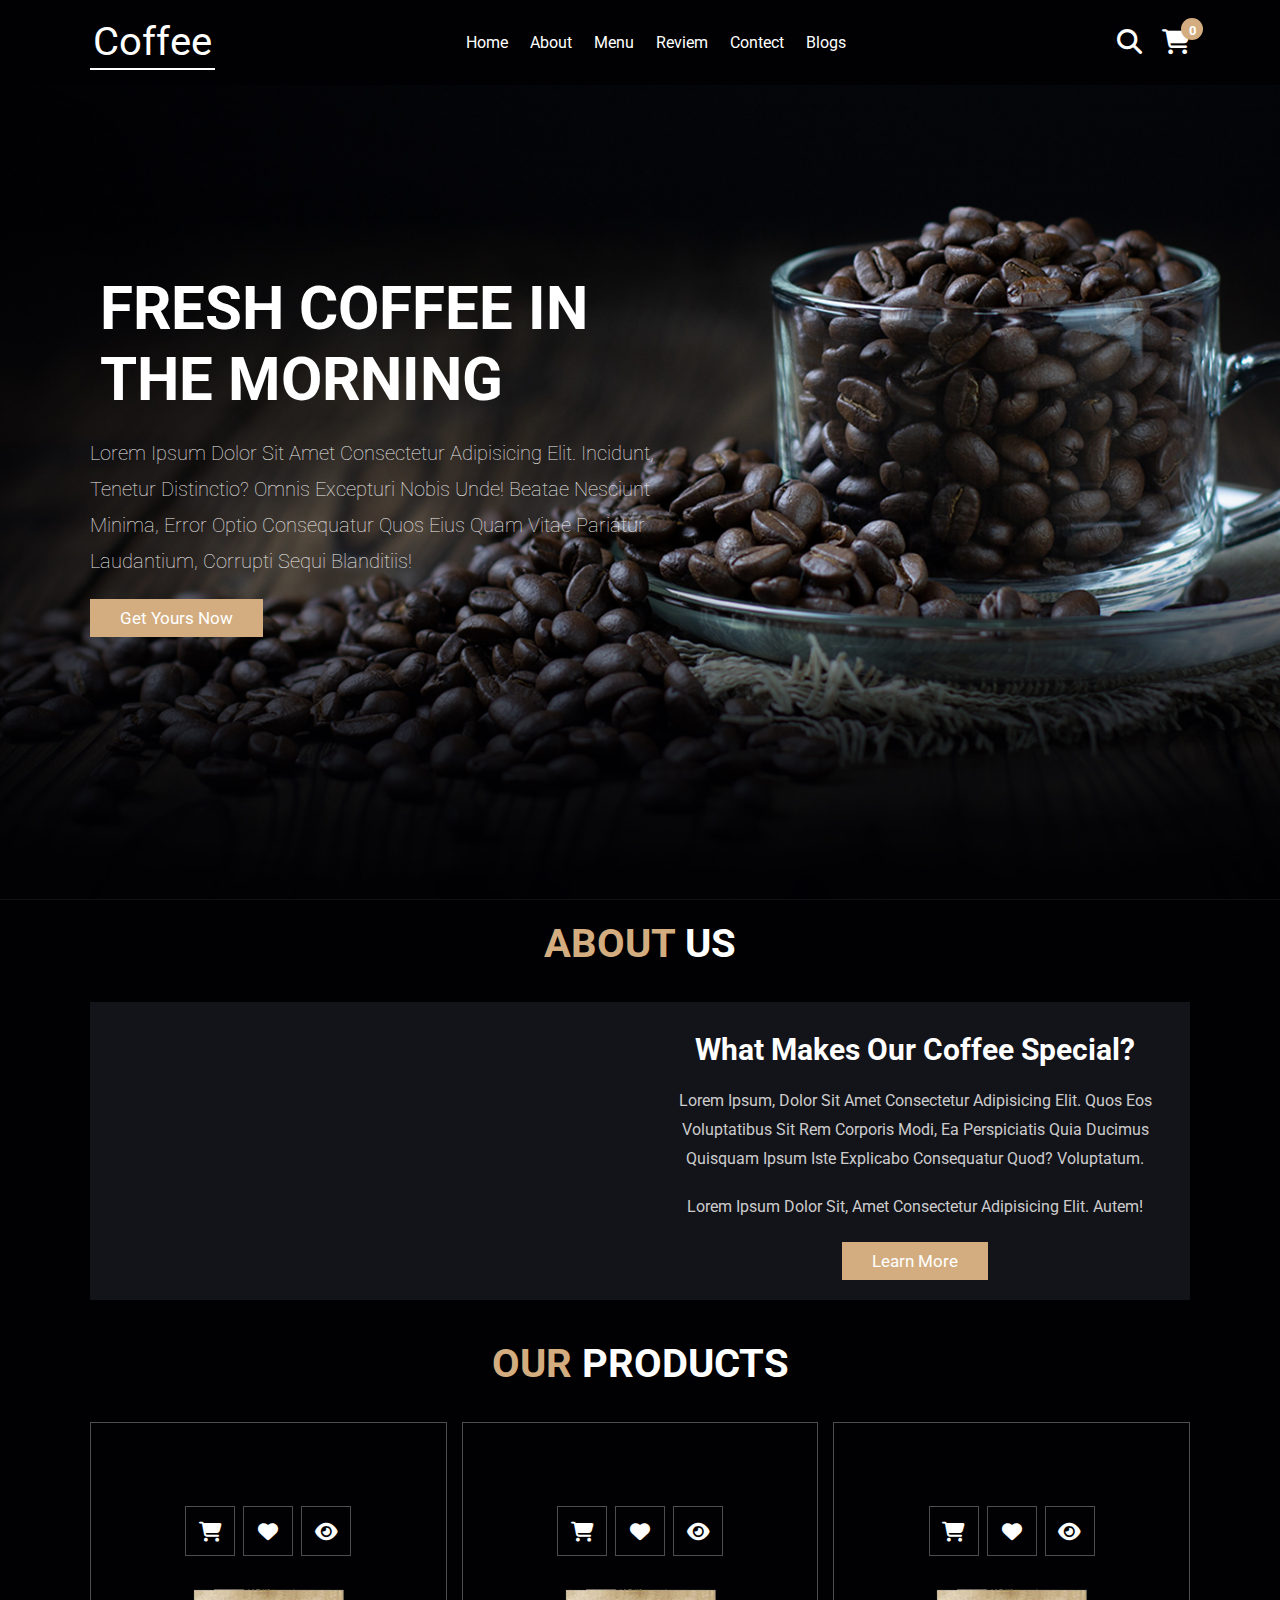
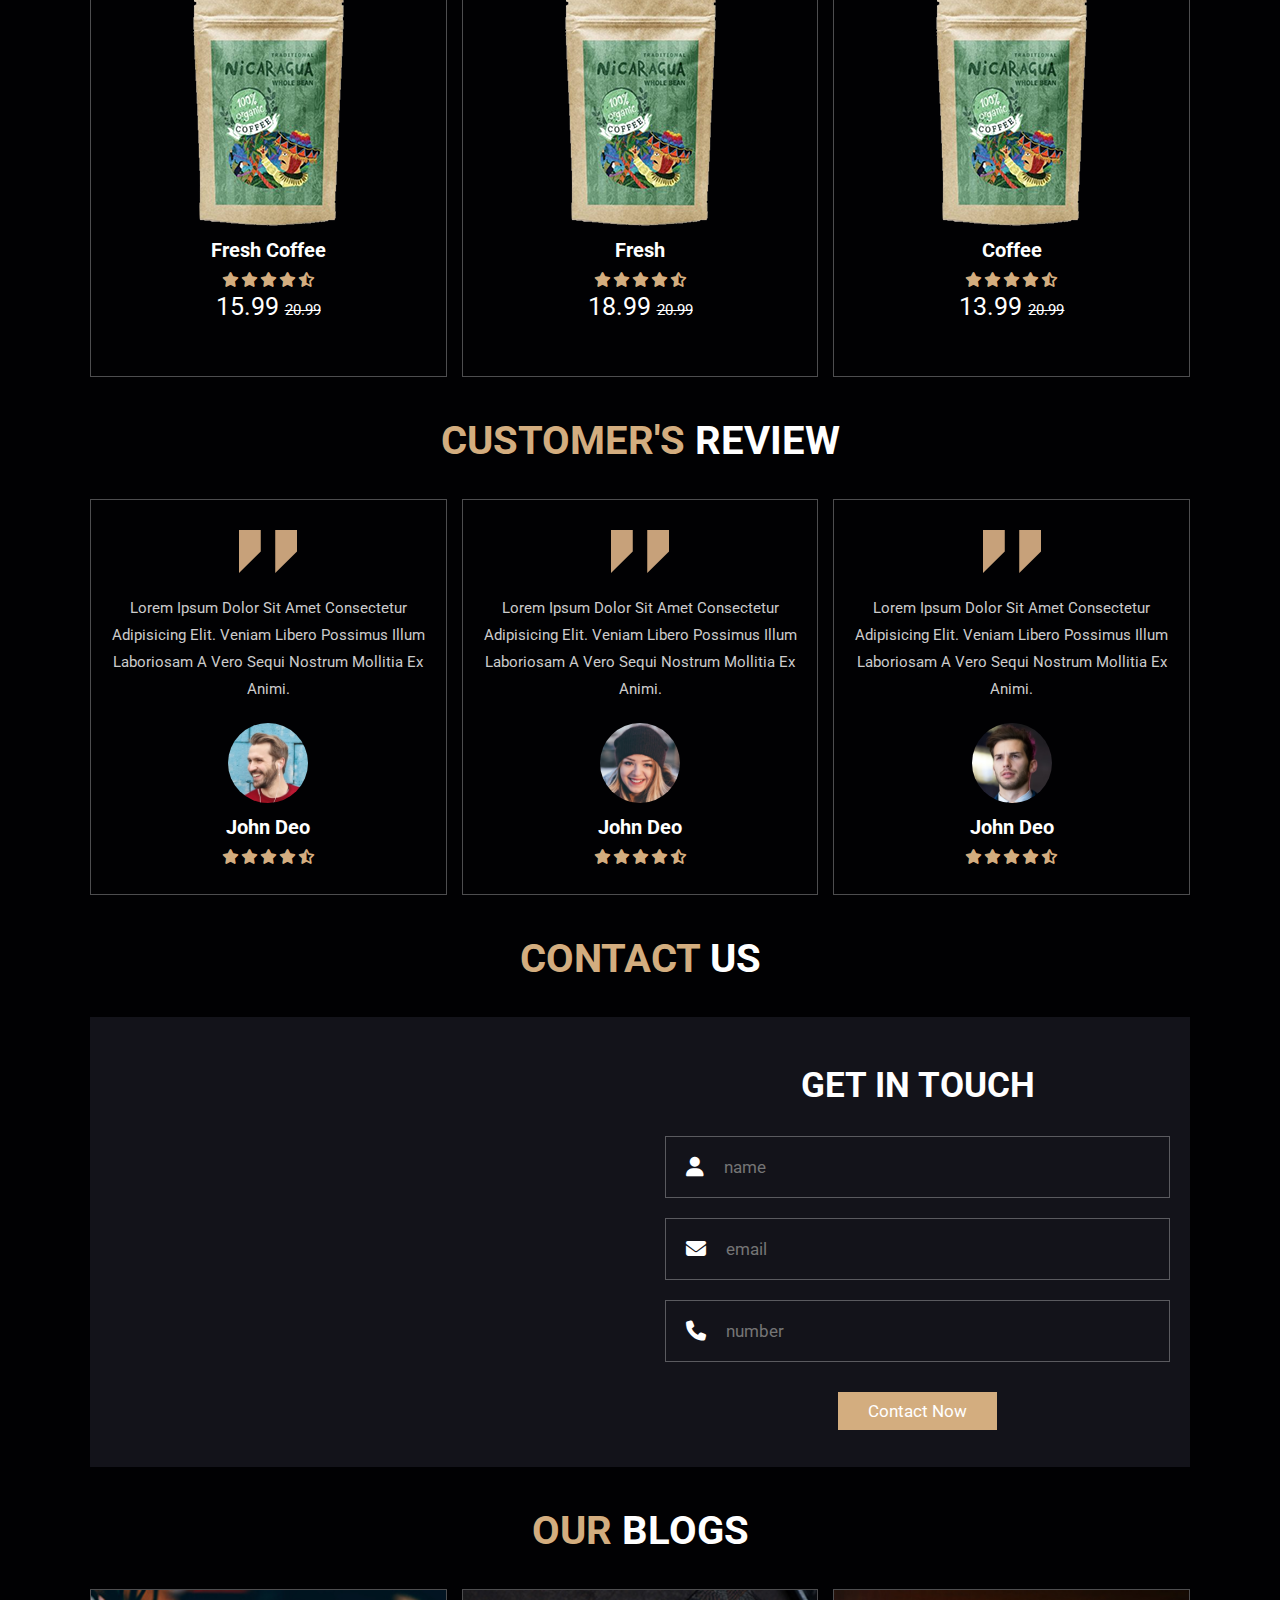
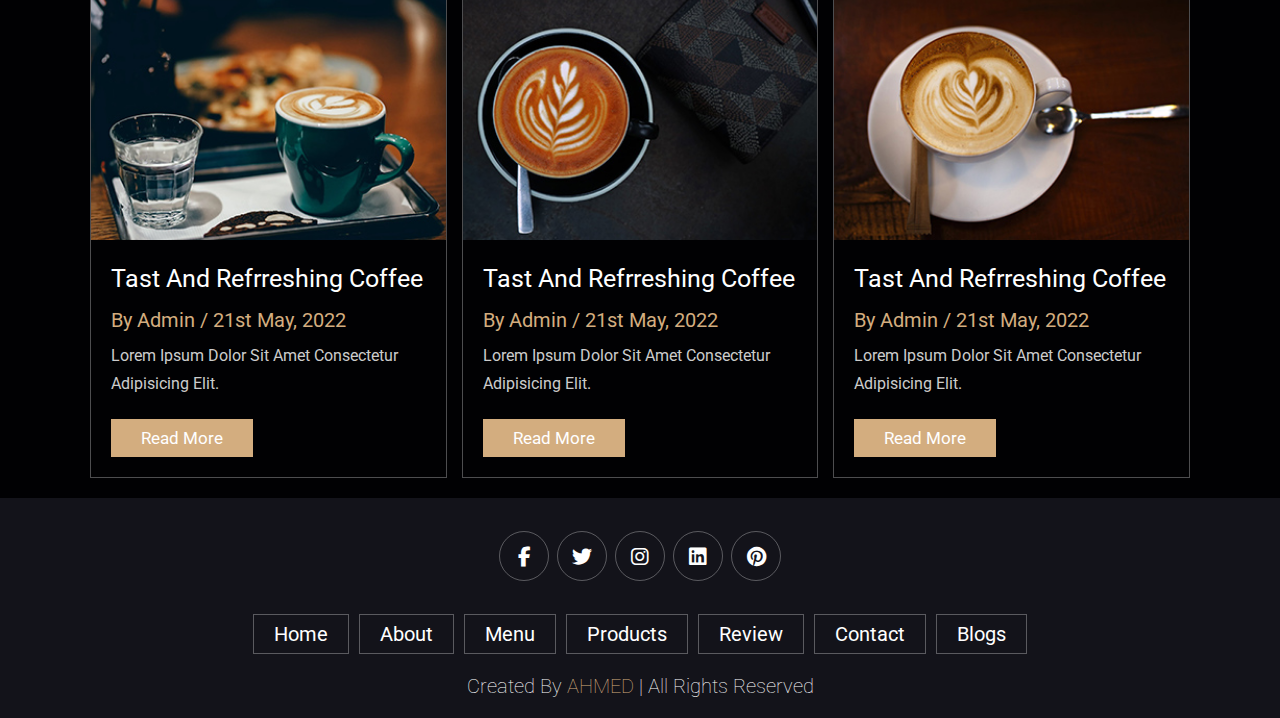
<file: index.html>
<!DOCTYPE html>
<html lang="en">
<head>
    <meta charset="UTF-8">
    <meta http-equiv="X-UA-Compatible" content="IE=edge">
    <meta name="viewport" content="width=device-width, initial-scale=1.0">
    <link rel="stylesheet" href="style.css">
    <link rel="stylesheet" href="index2.html">
    <title>Coffee Shop</title>
    <!-- font awesome cdn link  -->
    <link rel="stylesheet" href="https://cdnjs.cloudflare.com/ajax/libs/font-awesome/6.2.1/css/all.min.css">
</head>
<body>
    <header class="header">
        <a href="#" class="logo">Coffee</a>
    

    <nav class="navbar">
        <a href="#home">Home</a>
        <a href="#about">about</a>
        <a href="#menu">menu</a>
        <a href="#reviem">reviem</a>
        <a href="#contect">contect</a>
        <a href="#blogs">blogs</a>
    </nav>

    <div class="icons">
        <div class="fas fa-search" id="search-btn"></div> 
        <a href="index2.html" class="fas fa-shopping-cart" id="cart-btn"></a> 
        <h2 id="count">0</h2>
        <div class="fas fa-bars" id="menu-btn"></div> 
    </div>
    <div class="search-form">
        <input type="text" id="search-box" placeholder="Search ...">
        <label for="search-form" class="fas fa-search"></label>
    </div>
</header>
    <section class="home" id="home">
        <div class="content">
        <h3>fresh coffee in the morning</h3>
        <p>Lorem ipsum dolor sit amet consectetur adipisicing elit. Incidunt, tenetur distinctio? Omnis excepturi nobis unde! Beatae nesciunt minima, error optio 
            consequatur quos eius quam vitae pariatur laudantium, corrupti sequi blanditiis!</p>
            <a href="#" class="btn">Get Yours now</a>
        </div>
    </section>
    <section class="about" id="about">
        <h1 class="heading"><span>About</span> us </h1>
        <div class="row">
            <div  class="image">
                <img id="slider"  name="slider">
            </div>
            <div class="content">
                <h3>what makes our coffee special?</h3>
                <p>Lorem ipsum, dolor sit amet consectetur adipisicing elit. Quos eos voluptatibus sit rem corporis modi, ea perspiciatis quia ducimus quisquam ipsum iste explicabo consequatur quod? Voluptatum.</p>
                <p>Lorem ipsum dolor sit, amet consectetur adipisicing elit. Autem!</p>
                <a href="#" class="btn">Learn More</a>
            </div>
        </div>
    </section>
    
    <section class="products">
        <h1 class="heading"><span>our</span> PRODUCTS </h1>
        <div id="boxContainer" class="box-container">
           
            </div>
        </div>
    </section>
    <section class="review" id="reviem">
        <h1 class="heading"><span>CUSTOMER'S</span> REVIEW </h1>
        <div class="box-container">
            <div class="box">
                <img src="images/quote-img.png">
                <p>Lorem ipsum dolor sit amet consectetur adipisicing elit. Veniam libero possimus illum laboriosam a vero sequi nostrum mollitia ex animi.</p>
                <img class="img" src="images/pic-1.png" alt="">
                <div class="user">
                    <h3>John Deo</h3>
                    <i class="fas fa-star"></i>
                    <i class="fas fa-star"></i>
                    <i class="fas fa-star"></i>
                    <i class="fas fa-star"></i>
                    <i class="fas fa-star-half-alt"></i>
                </div>
            </div>
            <div class="box">
                <img src="images/quote-img.png">
                <p>Lorem ipsum dolor sit amet consectetur adipisicing elit. Veniam libero possimus illum laboriosam a vero sequi nostrum mollitia ex animi.</p>
                <img class="img" src="images/pic-2.png" alt="">
                <div class="user">
                    <h3>John Deo</h3>
                    <i class="fas fa-star"></i>
                    <i class="fas fa-star"></i>
                    <i class="fas fa-star"></i>
                    <i class="fas fa-star"></i>
                    <i class="fas fa-star-half-alt"></i>
                </div>
            </div>
            <div class="box">
                <img src="images/quote-img.png">
                <p>Lorem ipsum dolor sit amet consectetur adipisicing elit. Veniam libero possimus illum laboriosam a vero sequi nostrum mollitia ex animi.</p>
                <img class="img" src="images/pic-3.png" alt="">
                <div class="user">
                    <h3>John Deo</h3>
                    <i class="fas fa-star"></i>
                    <i class="fas fa-star"></i>
                    <i class="fas fa-star"></i>
                    <i class="fas fa-star"></i>
                    <i class="fas fa-star-half-alt"></i>
                </div>
            </div>
        </div>
    </section>
    <section class="contact" id="contect">
        <h1 class="heading"><span>contact</span> us </h1>
        <div class="row">
            <iframe class="map" src="https://www.google.com/maps/embed?pb=!1m18!1m12!1m3!1d6624
            .219352106695!2d45.9759321573822!3d28.417513559713377!2m3!1f0!2f0!3f0!3m2!1i1024!2i768!4f13
            .1!3m3!1m2!1s0x3fd740adbbf27491%3A0xb5d4a56fe4bc535d!2sAbdullah%20Shrea%20Grand%20Mosque!5e0!3m2!1sen!2ssa!4v1673003462259!5m2!1sen!2ssa"
             width="600" height="450" style="border:0;" allowfullscreen="" loading="lazy" referrerpolicy="no-referrer-when-downgrade"></iframe>
        <form action="">
        <h3>get in touch</h3>
        <div class="inputBox">
            <span class="fas fa-user"></span>
            <input type="text" placeholder="name">
        </div>
        <div class="inputBox">
            <span class="fas fa-envelope"></span>
            <input type="email" placeholder="email">
        </div>
        <div class="inputBox">
            <span class="fas fa-phone"></span>
            <input type="number" placeholder="number">
        </div>
        <input type="submit" value="contact now" class="btn">
        </form>
    </div>
    </section>
    <section class="blogs" id="blogs">
        <h1 class="heading"><span> our </span>blogs</h1>
        <div class="box-container">
            <div class="box">
                <div class="image">
                    <img src="images/blog-1.jpeg" alt="">
                </div>
                <div class="content">
                    <a href="#" class="title">tast and refrreshing coffee</a>
                    <span>by admin / 21st may, 2022</span>
                    <p>Lorem ipsum dolor sit amet consectetur adipisicing elit.</p>
                    <a href="#" class="btn">read more</a>
                </div>
            </div>
            <div class="box">
                <div class="image">
                    <img src="images/blog-2.jpeg" alt="">
                </div>
                <div class="content">
                    <a href="#" class="title">tast and refrreshing coffee</a>
                    <span>by admin / 21st may, 2022</span>
                    <p>Lorem ipsum dolor sit amet consectetur adipisicing elit.</p>
                    <a href="#" class="btn">read more</a>
                </div>
            </div>
            <div class="box">
                <div class="image">
                    <img src="images/blog-3.jpeg" alt="">
                </div>
                <div class="content">
                    <a href="#" class="title">tast and refrreshing coffee</a>
                    <span>by admin / 21st may, 2022</span>
                    <p>Lorem ipsum dolor sit amet consectetur adipisicing elit.</p>
                    <a href="#" class="btn">read more</a>
                </div>
            </div>
        </div>
    </section>
    <section class="footer">
        <div class="share">
            <a href="#" class="fab fa-facebook-f"></a>
            <a href="#" class="fab fa-twitter"></a>
            <a href="#" class="fab fa-instagram"></a>
            <a href="#" class="fab fa-linkedin"></a>
            <a href="#" class="fab fa-pinterest"></a>
        </div>
        <div class="links">
            <a href="#">home</a>
            <a href="#">about</a>
            <a href="#">menu</a>
            <a href="#">products</a>
            <a href="#">review</a>
            <a href="#">contact</a>
            <a href="#">blogs</a>
        </div>
        <a href="#" class="credit"> created by <span>AHMED</span> | all rights reserved </a>
    </section>
    <script src="main.js"></script>
</body>
</html>
</file>
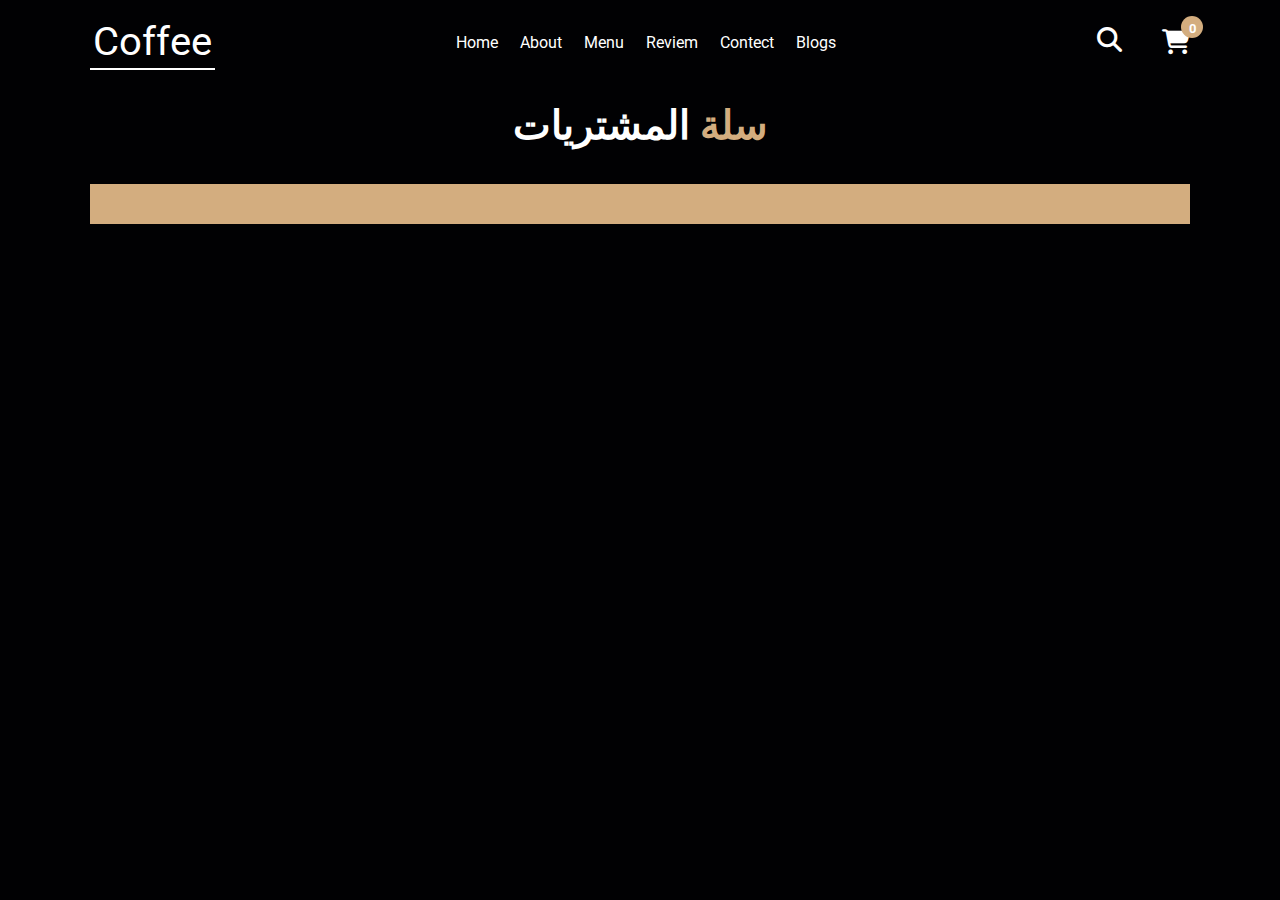
<file: index2.html>
<!DOCTYPE html>
<html lang="en">
<head>
    <meta charset="UTF-8">
    <meta http-equiv="X-UA-Compatible" content="IE=edge">
    <meta name="viewport" content="width=device-width, initial-scale=1.0">
    <link rel="stylesheet" href="style.css">
    <link rel="stylesheet" href="index.html">
    <title>Coffee Shop</title>
    <!-- font awesome cdn link  -->
    <link rel="stylesheet" href="https://cdnjs.cloudflare.com/ajax/libs/font-awesome/6.2.1/css/all.min.css">
</head>
<body>
    <header class="header">
        <a href="index.html" class="logo">Coffee</a>
    

    <nav class="navbar">
        <a href="index.html">Home</a>
        <a href="#about">about</a>
        <a href="#menu">menu</a>
        <a href="#reviem">reviem</a>
        <a href="#contect">contect</a>
        <a href="#blogs">blogs</a>
    </nav>

    <div class="icons">
        <div class="fas fa-search" id="search-btn"></div> 
        <div class="shop">
        <a href="index2.html" class="fas fa-shopping-cart" id="cart-btn"></a> 
        <h2 id="count">0</h2>
         </div>
        <div class="fas fa-bars" id="menu-btn"></div> 
    </div>
    <div class="search-form">
        <input type="text" id="search-box" placeholder="Search ...">
        <label for="search-form" class="fas fa-search"></label>
    </div>
    <div class="cart-items-container">
        <div class="cart-item">
            <span class="fas fa-times"></span>
            <img src="images/cart-item-1.png" alt="">
            <div class="content">
                <h3>cart item 01</h3>
                <div class="price">$15.99/-</div>
            </div>
        </div>
        <div class="cart-item">
            <span class="fas fa-times"></span>
            <img src="images/cart-item-2.png" alt="">
            <div class="content">
                <h3>cart item 02</h3>
                <div class="price">$15.99/-</div>
            </div>
        </div>
        <div class="cart-item">
            <span class="fas fa-times"></span>
            <img src="images/cart-item-3.png" alt="">
            <div class="content">
                <h3>cart item 03</h3>
                <div class="price">$15.99/-</div>
            </div>
        </div>
        <div class="cart-item">
            <span class="fas fa-times"></span>
            <img src="images/cart-item-4.png" alt="">
            <div class="content">
                <h3>cart item 04</h3>
                <div class="price">$15.99/-</div>
            </div>
        </div> 
        <a href="#" class="btn">checkout now</a>
    </div>
    </header>
    <h1 class="heading"><span>سلة</span> المشتريات </h1>
    <section class="1">
        <h1 class="heading"><span>سلة </span> المشتريات </h1>
            <div id="produced" class="produced">
                
            </div> 
    </section>
    <script src="main2.js"></script>
</body>
</html>
</file>
<file: style.css>
@import url('https://fonts.googleapis.com/css2?family=Roboto:wght@100;300;400;500;700&display=swap');

:root {
    --main-color:#d3ad7f;
    --black:#13131a;
    --bg:#010103;
    --border:.1rem solid rgba(255,255,255,.3);
}
*{
    font-family: 'Roboto', sans-serif;
    margin: 0;
    padding: 0;
    box-sizing: border-box;
    outline: none; 
    border: none;
    text-decoration: none;
    text-transform: capitalize;
    transition: .2s linear;
}
html {
    font-size: 62.5%;
    overflow-x: hidden;
    scroll-padding-top: 9rem;
    scroll-behavior: smooth;
}
html::-webkit-scrollbar {
    width: .8rem;
}
html::-webkit-scrollbar-track {
    background: transparent;
}
html::-webkit-scrollbar-thumb {
    background: #fff;
    border-radius: 5rem;
}
body {
    background: var(--bg);
}
section {
    padding: 2rem 7%;
}
.heading {
    text-align: center;
    color: #fff;
    text-transform: uppercase;
    font-size: 4rem;
    padding-bottom: 3.5rem;
} 
.heading span {
    color:var(--main-color);
    text-transform: uppercase;
}
.btn {
    margin-top: 1rem;
    display: inline-block;
    padding: .9rem 3rem;
    font-size: 1.7rem;
    background: var(--main-color);
    cursor: pointer;
    color: #fff;
}
.btn:hover {
    letter-spacing: .2rem;
}
.header {
    background: var(--bg);
    display: flex;
    align-items: center;
    justify-content: space-between;
    padding: 1.5rem 7%;
    position: fixed;
    top: 0;left: 0;right: 0;
    z-index: 999;
}
.header .logo{
    font-size: 4rem;
    color: #fff;
    border-bottom: 2px solid #fff;
    padding: 3px;
}
.header .navbar a {
    margin: 0 1rem;
    font-size: 1.6rem;
    color: #fff;
}
.header .navbar a:hover {
    color: var(--main-color);
    border-bottom: .1rem solid var(--main-color);
}
.header .icons {
    display: flex;
    position: relative;
}
.header .icons a{
    color: #fff;
    cursor: pointer;
    font-size: 2.5rem;
    margin-left: 2rem;
    position: relative;
}
.header .icons #count {
    position: absolute;
    width: 22px;
    height: 22px;
    padding: 5px;
    font-size: 13px;
    background-color: var(--main-color);
    color: white;
    right: -13px;
    top: -12px;
    text-align: center;
    border-radius: 50%;
}
@media (max-width: 991px){
    .header .icons #count {
        right: 26px;
    top: -12px;
    }
}
.header .icons div{
    color: #fff;
    cursor: pointer;
    font-size: 2.5rem;
    margin-left: 2rem;
}
.header .icons div:hover {
    color: var(--main-color);
}
#menu-btn {
    display: none;
}
.header .search-form {
    position: absolute;
    top: 115%;
    right: 7%;
    background: #fff;
    width: 50rem;
    height: 5rem;
    display: flex;
    align-items: center;
    transform: scale(0);
    transform-origin: top;
}
.header .search-form.active {
    transform: scale(1);
}
.header .search-form input {
    height: 100%;
    width: 100%;
    font-size: 1.6rem;
    color: var(--black);
    padding: 1rem;
    text-transform: none;
}
.header .search-form  label {
    cursor: pointer;
    font-size: 2.2rem;
    margin-right: 1.5rem;
    color: var(--black);
}
.header .search-form  label:hover {
    color: var(--main-color);
}
.header .cart-items-container {
    position: absolute;
    top: 100%;
    right: -100%;
    height: calc(100vh - 9.5rem);
    width: 35rem;
    background: #fff;
    padding: 0 1.5rem;
}
.header .cart-items-container.active{
    right: 0;
}
.header .cart-items-container .cart-item {
    position: relative;
    margin: 2rem 0;
    display: flex;
    align-items: center;
    gap: 1.5rem;
}
.header .cart-items-container .cart-item .fa-times {
    position: absolute;
    top: 1rem;
    right: 1rem;
    font-size: 2rem;
    cursor: pointer;
    color: var(--black);
}
.header .cart-items-container .cart-item .fa-times:hover {
    color: var(--main-color);
}
.header .cart-items-container .cart-item img {
    height: 7rem;
}
.header .cart-items-container .cart-item .content h3 {
    font-size: 2rem;
    color: var(--black);
    padding-bottom: .5rem;
}
.header .cart-items-container .cart-item .content .price {
    font-size: 1.5rem;
    color: var(--black);
}
.header .cart-items-container .btn {
    width: 100%;
    text-align: center;
}
.home {
    min-height: 100vh;
    display: flex;
    align-items: center;
    background: url(images/home-img.jpeg) no-repeat;
    background-size: cover;
    background-position: center;
}
.home .content {
    max-width: 60rem;
}
.home .content h3{
    font-size: 6rem;
    text-transform: uppercase;
    color: #fff;
}
.home .content p{
    font-size: 2rem;
    font-weight: lighter;
    line-height: 1.8;
    padding: 1rem 0;
    color: #eee;
}
@media (max-width: 991px) {
    html {
        font-size: 55%;
    }
    .header {
        padding: 1.5rem 2rem;
    }
    section {
        padding: 2rem;
    }
}
@media (max-width: 991px) {
    #menu-btn {
        display: inline-block;
      }
    .header .navbar {
        position: absolute;
        top: 100%;
        right: -100%;
        background: #fff;
        width: 30rem;
        height: calc(100vh - 9.5rem);
   }
   .header .navbar.active {
          right: 0;
   }
   .header .navbar a {
        color: var(--border);
        display: block;
        margin: 1.5rem;
        padding: .5rem;
        font-size: 2rem;
   }
   .header .search-form {
        width: 90%;
   }
   .home {
    background-position: left;
    justify-content: center;
    text-align: center;
   }
   .home .content h3 {
    font-size: 4.5rem
   }
   .home .content p {
    font-size: 1.5rem
   }
}
@media (max-width: 450px) {
    html {
        font-size: 50%;
    }
}
.row {
    display: flex;
    align-items: center;
    background: var(--black);
    flex-wrap: wrap;
}
.about .row .image {
    flex: 1 1 45rem;
}
.about .row .image img {
    width: 100%;
}
.about .row .content {
    flex: 1 1 45rem;
    padding: 2rem;
    text-align: center;
}
.about .row .content h3 {
    font-size: 3rem;
    color: #fff;
}
.about .row .content p {
    font-size: 1.6rem;
    color: #ccc;
    padding: 1rem 0;
    line-height: 1.8;
}
.slider {
    display: block;
    text-align: center;
}
.slider img {
    border: 1px solid var(--main-color);
}
.box-container {
    display: grid;
    grid-template-columns: repeat(auto-fit, minmax(30rem, 1fr));
    gap: 1.5rem;
}
.products  .box {
    padding: 5rem;
    display: block;
    text-align: center;
    border: var(--border);
}
.products  .box .icon {
    padding: 3rem;
}
.products  .box .icon i {
    color: #fff;
    border: var(--border);
    height: 5rem;
    width: 5rem;
    line-height: 5rem;
    font-size: 2rem;
    margin: 0.3rem;
    cursor: pointer;
}
.products  .box .icon a:hover {
    background: var(--main-color);
}
h3 {
    color: #fff;
    font-size: 2rem;
    padding: 1rem;
}
i {
    color: var(--main-color);
    font-size: 1.5rem;
}
.products .box .price {
    color: #fff;
    font-size: 2.5rem;
    padding: 0.5rem 0;
}
.products .box .price span {
    text-decoration: line-through;
    font-size: 1.5rem;
}
.products .box {
    padding: 5rem;
    display: block;
    text-align: center;
    border: var(--border);
}
.review .box-container .box {
    border: var(--border);
    text-align: center;
    padding: 3rem 2rem;
}
.products .box .icon i:hover {
    background-color: #d3ad7f;
}
.review .box p {
    color: #ccc;
    padding: 2rem 0;
    line-height: 1.8;
    font-size: 1.5rem;
}
.review .box .img {
    width: 8rem;
    height: 8rem;
    border-radius: 50%;
}
.contact .row {
    display: flex;
    background: var(--black);
    flex-wrap: wrap;
    gap: 1rem;
}
.contact .row .map {
    flex: 1 1 45rem;
    width: 100%; 
    object-fit: cover; 
}
.contact .row form {
    flex:1 1 45rem;
    padding: 3rem 2rem;
    text-align: center;
}
.contact .row form h3 {
    text-transform: uppercase;
    font-size: 3.5rem;
    color: #fff;
}
.contact .row form .inputBox{
    display: flex;
    align-items: center;
    margin-top: 2rem;
    margin-bottom: 2rem;
    background: var(--black);
    border: var(--border);
}
.contact .row form .inputBox span {
    color: #fff;
    font-size: 2rem;
    padding-left: 2rem;
}
.contact .row form .inputBox input {
    width: 100%;
    padding: 2rem;
    font-size: 1.7rem;
    color: #fff;
    text-transform: none;
    background: none;
}
.blogs  .box-container .box{
    border: var(--border);
}
.blogs  .box-container .box .image {
    height: 25rem;
    overflow: hidden;
    width: 100%;
}
.blogs  .box-container .box .image img{
    height: 100%;
    width: 100%;
    object-fit: cover;
}
.blogs  .box-container .box:hover .image img {
    transform: scale(1.2);
}
.blogs  .box-container .box  .content {
    padding: 2rem;
}
.blogs  .box-container .box  .content .title {
    font-size: 2.5rem;
    line-height: 1.5;
    color: #fff;
}
.blogs  .box-container .box .content .title:hover {
    color: var(--main-color);
}
.blogs  .box-container .box .content span {
    color: var(--main-color);
    display: block;
    padding-top: 1rem;
    font-size: 2rem;
}
.blogs  .box-container .box .content p {
    font-size: 1.6rem;
    line-height: 1.8;
    color: #ccc;
    padding: 1rem 0;
}
.footer {
    background: var(--black);
    text-align: center;
}
.footer .share {
    padding: 1rem 0;
}
.footer .share a {
    height: 5rem;
    width: 5rem;
    line-height: 5rem;
    font-size: 2rem;
    color: #fff;
    border: var(--border);
    border-radius: 50%;
    margin: .3rem;
}
.footer .share a:hover {
    background: var(--main-color);
}
.footer  .links {
    display: flex;
    justify-content: center;
    flex-wrap: wrap;
    padding: 2rem 0;
    gap: 1rem;
}
.footer  .links a {
    color: #fff;
    border: var(--border);
    padding: .7rem 2rem ;
    font-size: 2rem;
}
.footer  .links a:hover {
    background: var(--main-color);
}
.footer .credit {
    font-size: 2rem;
    color: #fff;
    font-weight: lighter;
    padding: 1.5rem;
}
.footer .credit span {
    color: var(--main-color);
}
.produced {
    align-items: center;
    background: var(--black);
    flex-wrap: wrap;
    background: var(--main-color);
    width: 100%;
    padding: 20px;
}
.produced .box {
    display: flex;
    padding: 10px;
    align-items: center;
    background-color: white;
    margin-top: 10px;
    width: 300px;
    right: 10px;
    justify-content: space-between;
}
.produced .box .content {
    display: flex;
}
.produced img {
    width: 65px;
    height: 65px;
    border-radius: 50%;
}
.del {
    width: 20px;
    height: 2px;
    background-color: red;
    position: relative;
    transform: rotate(45deg);
    cursor: pointer;
}
.del::after {
    content: '';
    position: absolute;
    width: 20px;
    height: 2px;
    background-color: red;
    transform: rotate(89deg);
}
</file>
